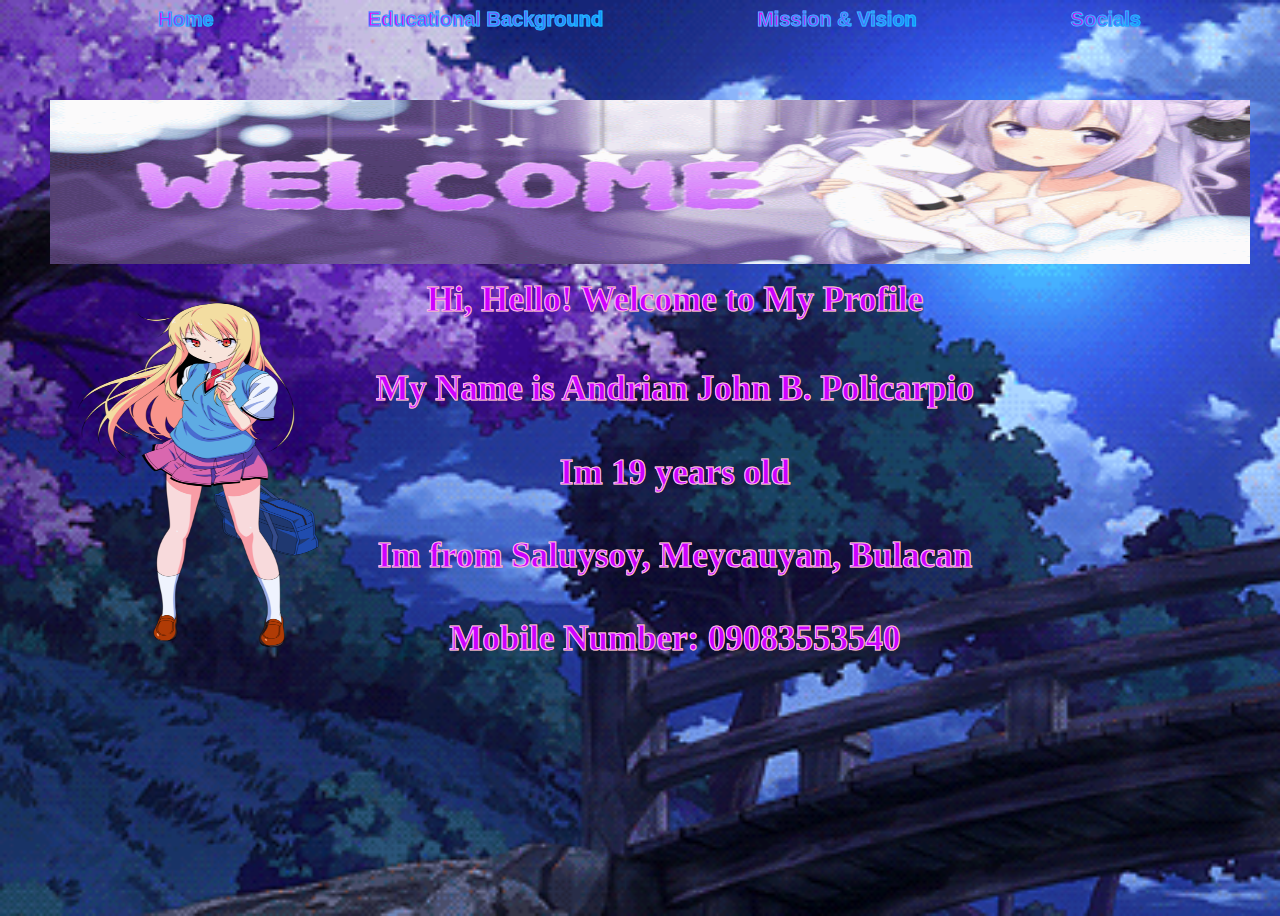
<file: index.html>
<!DOCTYPE html>
<html lang="en">
    <head>
        <meta name="viewport" content="width=device=width", initial-scale="1.0">
        <meta charset="UTF-8">
        <Title>RaKu</Title>
        <link rel="stylesheet" href="index.css">
    </head>
<body>
    <header>
        <div>
            <nav>
                <ul>
                    <li class="button1" style=" font-family: Arial, Helvetica, sans-serif;
            color: black; font-size: 20px;"><a href="index.html"><b>Home</b></a></li>
                    <li class="button2" style=" font-family: Arial, Helvetica, sans-serif;
            color: black; font-size: 20px;"><a href="education.html"><b>Educational Background</b></a></li>
                    <li class="button3" style=" font-family: Arial, Helvetica, sans-serif;
            color: black; font-size: 20px;"><a href="collegeprofile.html"><b>Mission & Vision</b></a></li>
                    <li class="button4" style=" font-family: Arial, Helvetica, sans-serif;
            color: black; font-size: 20px;"><a href="socials.html"><b>Socials</b></a></li>
                </ul>
            </nav>
        </div>
        <section>
            <img class="img2" src="welcome-banner.gif">
            <img class="img" src="Sakurasou.png"> 
            <h2 class="Homepagefont">
                 Hi, Hello!
                 Welcome to My Profile
            </h2>
            <h1 class="Homepagefont">
                My Name is Andrian John B. Policarpio
            </h1>
            <h1 class="Homepagefont">
                Im 19 years old
            </h1>
            <h1 class="Homepagefont">
                Im from Saluysoy, Meycauyan, Bulacan
            </h1>
            <h1 class="Homepagefont">
                Mobile Number: 09083553540
            </h1>
        </section>
</body>
</html>
</file>
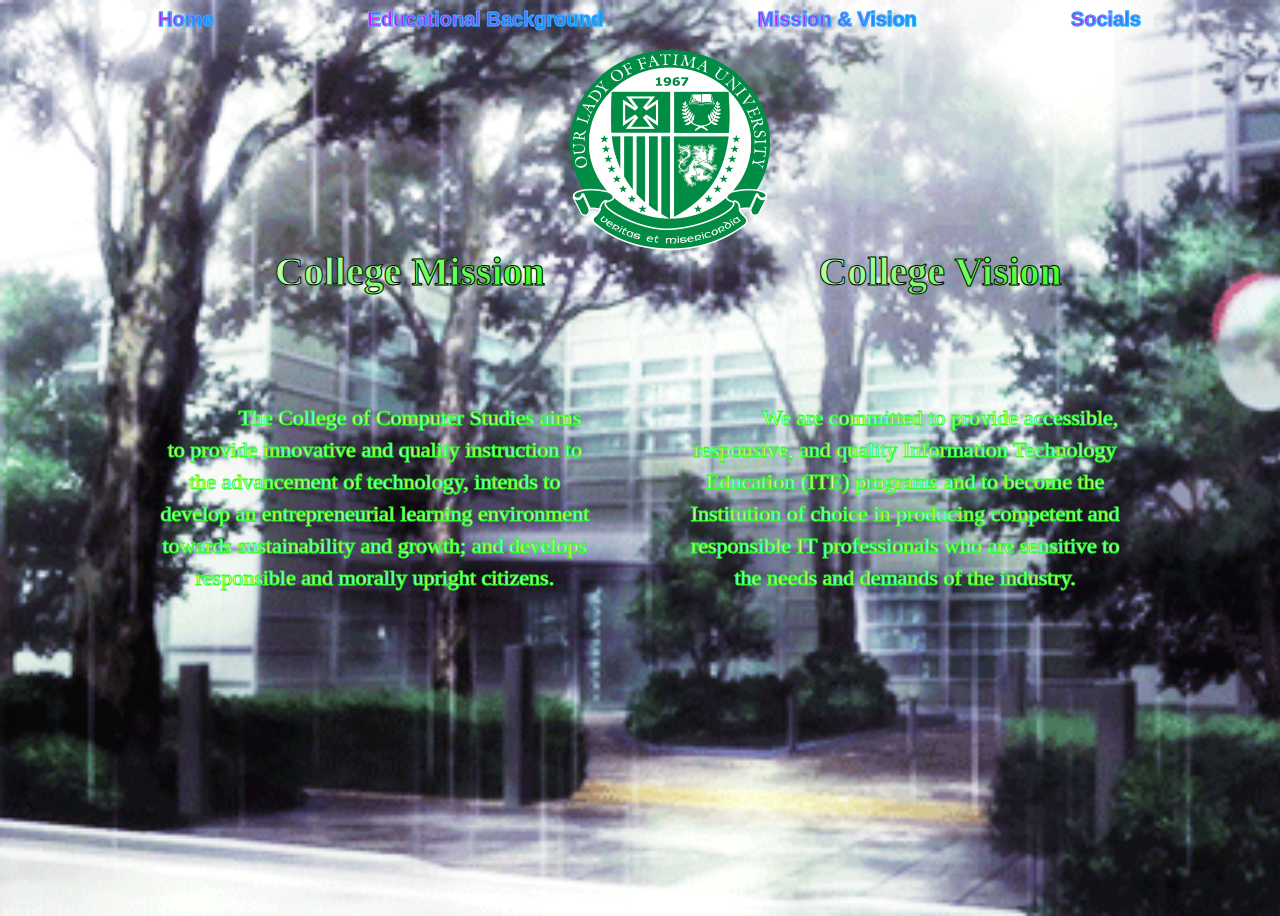
<file: collegeprofile.html>
<!DOCTYPE html>
<html lang="en">
    <head>
        <meta name="viewport" content="width=device=width", initial-scale="1.0">
        <meta charset="UTF-8">
        <Title>RaKu</Title>
        <link rel="stylesheet" href="index.css">
    </head>
<body class="coprof">
    <header>
        <div>
            <nav>
                <ul>
                    <li class="button1" style=" font-family: Arial, Helvetica, sans-serif;
            color: black; font-size: 20px;"><a href="index.html"><b>Home</b></a></li>
                    <li class="button2" style=" font-family: Arial, Helvetica, sans-serif;
            color: black; font-size: 20px;"><a href="education.html"><b>Educational Background</b></a></li>
                    <li class="button3" style=" font-family: Arial, Helvetica, sans-serif;
            color: black; font-size: 20px;"><a href="collegeprofile.html"><b>Mission & Vision</b></a></li>
                    <li class="button4" style=" font-family: Arial, Helvetica, sans-serif;
            color: black; font-size: 20px;"><a href="socials.html"><b>Socials</b></a></li>
                </ul>
            </nav>
        </div>
        <section class="main">
            <img class="img3" src="Fatima Logo.png">
            <div class="mission">
                <h5>College Mission</h5><br>
                <p>The  College  of  Computer  Studies  aims  to  provide  innovative  and  quality 
                    instruction to the advancement of technology, intends to develop an 
                    entrepreneurial  learning  environment  towards  sustainability  and  growth;  and 
                    develops responsible and morally upright citizens.</p>
            </div>
    
            <div class="vision">
                <h5>College Vision</h5><br>
                <p>We are committed to provide accessible, responsive, and quality 
                    Information  Technology  Education  (ITE)  programs  and  to  become 
                    the Institution  of  choice in producing  competent and responsible IT 
                    professionals  who  are  sensitive  to  the  needs  and  demands  of  the 
                    industry. </p>
            </div>
        </section>
</body>
</html>
</file>
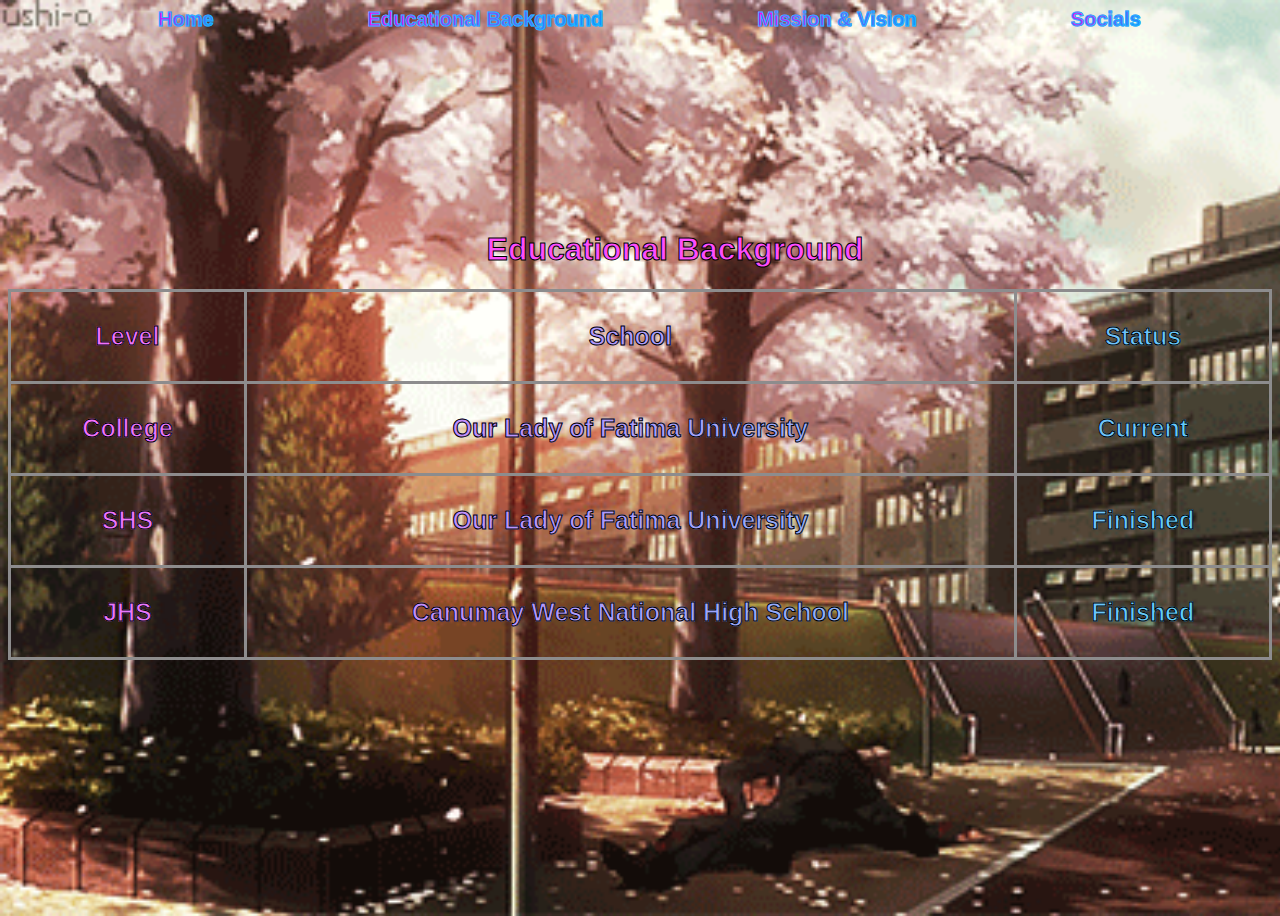
<file: education.html>
<!DOCTYPE html>
<html lang="en">
    <head>
        <meta name="viewport" content="width=device=width", initial-scale="1.0">
        <meta charset="UTF-8">
        <Title>RaKu</Title>
        <link rel="stylesheet" href="index.css">
    </head>
<body class="educbody">
    <header>
        <div>
            <nav>
                <ul>
                    <li class="button1" style=" font-family: Arial, Helvetica, sans-serif;
            color: black; font-size: 20px;"><a href="index.html"><b>Home</b></a></li>
                    <li class="button2" style=" font-family: Arial, Helvetica, sans-serif;
            color: black; font-size: 20px;"><a href="education.html"><b>Educational Background</b></a></li>
                    <li class="button3" style=" font-family: Arial, Helvetica, sans-serif;
            color: black; font-size: 20px;"><a href="collegeprofile.html"><b>Mission & Vision</b></a></li>
                    <li class="button4" style=" font-family: Arial, Helvetica, sans-serif;
            color: black; font-size: 20px;"><a href="socials.html"><b>Socials</b></a></li>
                </ul>
            </nav>
        </div>
        <section>
            <h1 style="text-align: center;
            font-family: Arial, Helvetica, sans-serif;
            color: rgb(253, 77, 253);-webkit-text-stroke: 1px rgb(0, 0, 0);margin-top: auto;">
            <center>Educational Background</center>
            </h2>
            <table class="table">
                <tr>
                    <th><b>Level</b></th>
                    <th><b>School</b></th>
                    <th><b>Status</b></th>
                </tr>
                <tr>
                    <td><b>College</b></td>
                    <td><b>Our Lady of Fatima University</b></td>
                    <td><b>Current</b></td>
                </tr>
                <tr>
                    <td><b>SHS</b></td>
                    <td><b>Our Lady of Fatima University</b></td>
                    <td><b>Finished</b></td>
                </tr>
                <tr>
                    <td><b>JHS</b></td>
                    <td><b>Canumay West National High School</b></td>
                    <td><b>Finished</b></td>
                </tr>
            </table>   
        </section>
</body>
</html>
</file>
<file: index.css>
body {
    background-image: url('Sakura\ tree.gif');
    background-repeat: no-repeat;
    background-size: cover;
    height: 100vh;
}
.educbody {
    background-image: url('animeschool.gif');
    background-repeat: no-repeat;
    background-size: cover;
    height: 100vh;
}
.coprof {
    background-image: url('Rainy\ school.gif');
    background-repeat: no-repeat;
    background-size: cover;
    height: 100vh;
}
.socmed {
    background-image: url('anime\ typing.gif');
    background-repeat: no-repeat;
    background-size: cover;
    height: 100vh;
}
a {
    background: -webkit-linear-gradient(125deg, rgb(0, 157, 255), rgb(255, 0, 242));
    -webkit-background-clip: text;
    -webkit-text-fill-color: transparent;
    text-decoration: none;
    -webkit-text-stroke: 1px rgb(31, 184, 255);
}
.fontcolor {
    color: black;
    text-decoration: none;
}
nav {
    float: center
}
nav li {
    display: inline-block;
    margin-left: 150px;
    padding-top: 0px;
    position: flex;
}
nav ul {
    margin: 0;
    padding: 0;
    list-style: none;
}
section{
padding-top: 200px;
text-align: center;
text-justify: inter-word;
text-indent: 70px;
}
.Homepagefont {
    font-size: 35px;
    background: -webkit-linear-gradient(150deg, rgb(255, 238, 0), rgb(255, 173, 96));
    -webkit-background-clip: text;
    -webkit-text-fill-color: transparent;
    padding-top: 20px;
    -webkit-text-stroke: 1px rgb(245, 177, 245);
    -webkit-text-fill-color: rgb(204, 0, 255);
}
.img {
    height: 350px;
    width: 400px;
    position: absolute;
    left: 3px;
    top: 300px;
}
.img2 {
    height: 164px;
    width: 1200px;
    position: absolute;
    top: 100px;
    left: 50px;
    
}
.main{
    display: flex;
    justify-content: space-between;
    padding: 70px 12%;
    margin-top: 80px;
}
.mission{
    flex-basis: 50%;
}
.mission h5{
    font-size: 40px;
    color: #e4e8ec;
    background: -webkit-linear-gradient(120deg, rgb(21, 255, 0), rgb(255, 255, 255));
    -webkit-background-clip: text;
    -webkit-text-fill-color: transparent;
    -webkit-text-stroke: 1px rgb(0, 0, 0);
}
.mission p{
    font-size: 22px;
    font-weight: 500;
    line-height: 2rem;
    color: rgb(255, 255, 255);
    -webkit-text-stroke: 1px #2cff25;
    text-align: center;
}
.vision{
    flex-basis: 50%;
    padding-left: 100px;
}
.vision h5{
    font-size: 40px;
    color: #e4e8ec;
    background: -webkit-linear-gradient(120deg, rgb(21, 255, 0), rgb(255, 255, 255));
    -webkit-background-clip: text;
    -webkit-text-fill-color: transparent;
    -webkit-text-stroke: 1px rgb(0, 0, 0);
}
.vision p{
    font-size: 22px;
    font-weight: 500;
    line-height: 2rem;
    color: rgb(255, 255, 255);
    -webkit-text-stroke: 1px #2cff25;
    text-align: center;
}
.img3 {
    height: 200px;
    width: 200px;
    position: absolute;
    top: 50px;
    left: 570px;
}
table,
        th,
        td {
            border: 3px solid rgb(141, 140, 141);
            border-collapse: collapse;
            border-spacing: 15px;
            padding: 30px;
        }

        .table {
            width: 100%;
            height: 50%;
            margin-left: auto;
            margin-right: auto;
            text-align: center;
            font-family: Arial, Helvetica, sans-serif;
            color: rgb(255, 255, 255);
            background: -webkit-linear-gradient(170deg, rgb(82, 212, 252), rgb(255, 103, 255));
    -webkit-background-clip: text;
    -webkit-text-fill-color: transparent;
    -webkit-text-stroke: 1px rgb(0, 0, 0);
            font-size: 25px;
            font-style: bold;
        }
.soc h1 {
    font-size: 60px;
    color: #e4e8ec;
    background: -webkit-linear-gradient(120deg, rgb(0, 119, 255), rgb(255, 255, 255));
    -webkit-background-clip: text;
    -webkit-text-fill-color: transparent;
    -webkit-text-stroke: 1px rgb(0, 0, 0);
}
.facebook {
    height: 150px;
    width: 150px;
    position: absolute;
    top: 200px;
    left: 160px;
}
.youtube {
    height: 150px;
    width: 150px;
    position: absolute;
    top: 200px;
    left: 300px;
}
.steam {
    height: 150px;
    width: 150px;
    position: absolute;
    top: 200px;
    left: 450px;
}
.button1:hover { 
    flex-basis: 50%;
    background: #ff9100;
    transition: background-color 0s ease-in-out 300ms;
    display: inline-block;
}
.button2:hover {
    flex-basis: 50%;
    background: #ff9100;
    transition: background-color 0s ease-in-out 300ms;
    display: inline-block;
}
.button3:hover {
    flex-basis: 50%;
    background: #ff9100;
    transition: background-color 0s ease-in-out 300ms;
    display: inline-block;
}
.button4:hover {
    flex-basis: 50%;
    background: #ff9100;
    transition: background-color 0s ease-in-out 300ms;
    display: inline-block;
}
</file>
